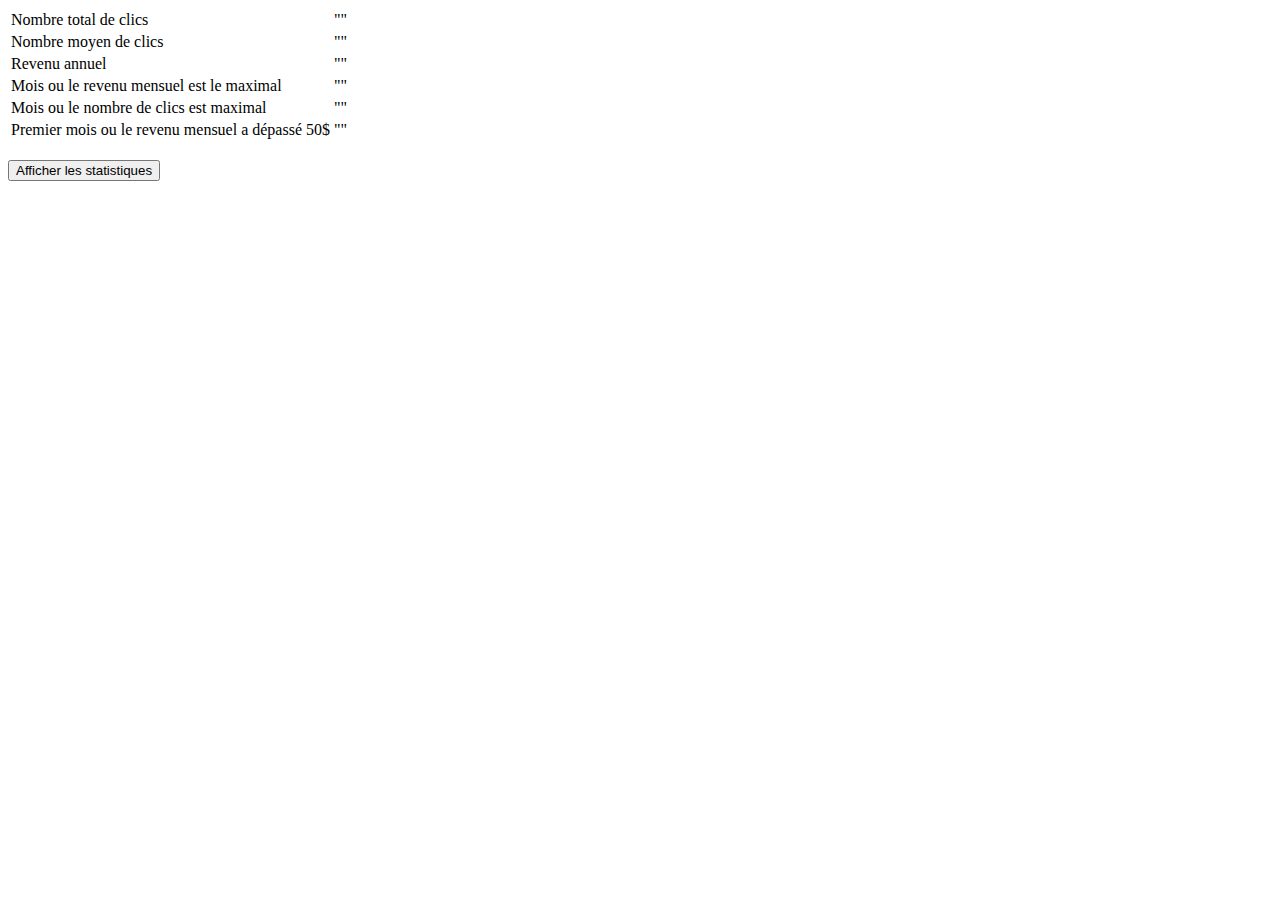
<file: scripts/index.html>
<!DOCTYPE html>

<html lang="fr">
<meta charset="UTF-8">

<head>
    <title>Revision</title>
    <script src="jquery.js"></script>
</head>

<body>
    <div>
        <table>
            <tr>
                <td>Nombre total de clics</td>
                <td id="nbClic">""</td>
            </tr>

            <tr>
                <td>Nombre moyen de clics</td>
                <td id="nbMoyenClic">""</td>
            </tr>

            <tr>
                <td>Revenu annuel</td>
                <td id="revenuAnnuel">""</td>
            </tr>
            
            <tr>
                <td>Mois ou le revenu mensuel est le maximal</td>
                <td id="moisRevMax">""</td>
            </tr>
            
            <tr>
                <td>Mois ou le nombre de clics est maximal</td>
                <td id="moisClicMax">""</td>
            </tr>

            <tr>
                <td>Premier mois ou le revenu mensuel a dépassé 50$</td>
                <td id="premierMois">""</td>
            </tr>
        </table>
    </div>

    <br>
    <button onclick="afficherStatistique()">Afficher les statistiques</button>
</body>

<script>
    var tabNbClics=   [1000, 2000, 1000, 2000, 1000, 2000, 1000, 2000, 1000, 2000, 3000, 4000];
    var tabTauxClic=   [.01, .02, .01, .02,.01, .02,.01, .02, .01, .02,.03, .02];
    var tabMois= ["janvier", "février", "mars", "avril", "mai", "juin", "juillet", "août", "septembre", "octobre", "novembre", "décembre"];
    var tabRevMensuel =  [];

    function afficherStatistique(){
        //document.getElementById('nbClic').innerHTML = somme(tabNbClics);
        $('#nbClic')[0].innerHTML = somme(tabNbClics);

        //document.getElementById('nbMoyenClic').innerHTML = somme(tabNbClics)/tabNbClics.length;
        $('#nbMoyenClic')[0].innerHTML = somme(tabNbClics)/tabNbClics.length;

        document.getElementById('moisClicMax').innerHTML = tabMois[maximum(tabNbClics)];

        calculRevMensuel();

        document.getElementById('revenuAnnuel').innerHTML = calculRevAnnuel();

        document.getElementById('moisRevMax').innerHTML = tabMois[maximum(tabRevMensuel)];

        document.getElementById('premierMois').innerHTML = tabMois[calculRevCinquante()];

    }

    function somme(tableau){
        var somme = 0;
        for(var i = 0; i < tableau.length; i++){
            somme += tableau[i];
        }
        return somme;
    }

    function maximum(tableau){
        var valMax = Number.MIN_SAFE_INTEGER;
        var indice;
        for(var i = 0; i < tableau.length; i++){
            if(tableau[i] > valMax){
                valMax = tableau[i];
                indice = i;
            }
        }
        return indice;
    }

    function calculRevAnnuel(){
        var revTotal = 0;
        for(var i = 0; i < tabRevMensuel.length; i++){
            revTotal += tabRevMensuel[i];
        }
        return revTotal;
    }

    function calculRevMensuel(){
        for(var i = 0; i < tabNbClics.length; i++){
            var nbClic = tabNbClics[i];
            var tauxClic = tabTauxClic[i];

            tabRevMensuel[i] = nbClic * tauxClic;
        }
    }

    function calculRevCinquante(){
        for(var i = 0; i < tabRevMensuel.length; i++){
            if(tabRevMensuel[i] > 50){
                return i;
            }
        }
    }
    

</script>

</html>
</file>
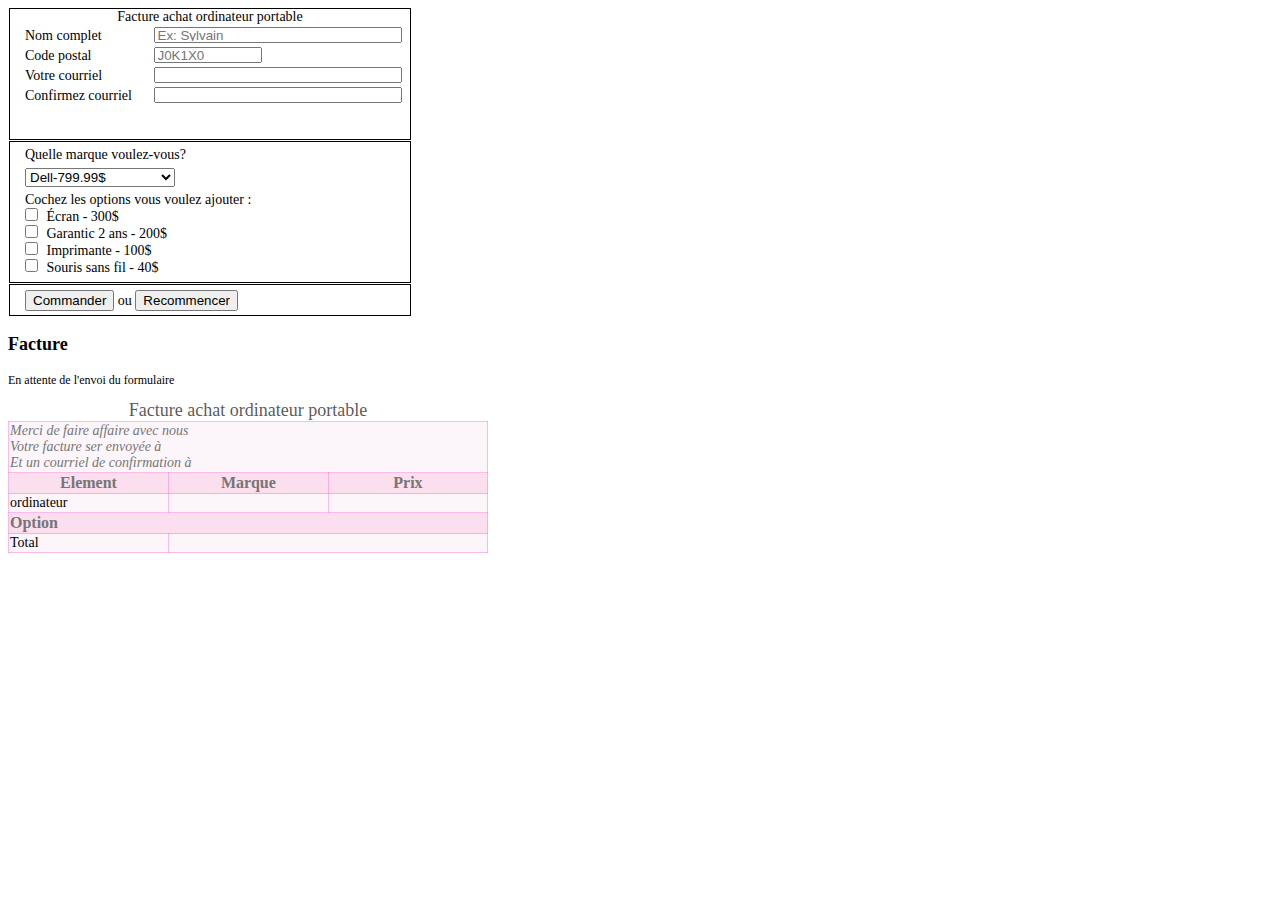
<file: formulaire.html>
<!DOCTYPE html>
<html>
<head>
	<meta charset="utf-8" />
    <title>Formulaire</title>
	<style type="text/css">
      div {
        width: 400px;
        border: 1px solid black;
        margin: 1px;
        font-size: 14px;
      }
      #Top{
        height: 130px;
      }
      #Middle{
        height: 140px;
      }
      #Bottom{
        height: 30px;
        vertical-align: middle;
      }
      .txt1{
       margin: 0px;
       text-align: center;
      }
      .txt2{
        margin: 5px 0px 0px 15px;
       }
       .txt3{
        margin: 0px 0px 0px 15px;
       }
       .format1{
        width: 240px;
        margin: 2px 0px 2px 0px;
        height: 10px;
      }
      .format2{
        width: 100px;
        margin: 2px 0px 2px 0px;
        height: 10px;
      }
      label{
        width: 120px;
        text-align: left;
        display: inline-block;
        margin: 2px 5px 2px 15px;
        height: 14px;
      }
      .txt5{
        width: 150px;
        margin: 0px 0px 0px 5px;
        height: 14px;
       }
       .message{
        font-style: italic;
        color: red;
        margin: 0px 0px 0px 15px;
      }
      select{
        width: 150px;
        margin: 5px 0px 0px 15px;
      }
      #facture{
        font-size: 18px;
        font-weight: bold;
      }
      #factureinfo1{
        font-size: 12px;
      }
      .tablehide {
        width:480px ;
        border-collapse: collapse;
        display:none;

      }
      .tableshow{
        width:480px ;
        border-collapse: collapse;
      }
		  
      .facture1option{
        text-align: left;
      }
      #facture1{
        color:rgb(119, 117, 117);
        background-color: rgba(239, 203, 228, 0.192);
        font-size: 16px;
        border: 1px solid rgba(247, 110, 210, 0.429); 
      }
      #facture1 td {
        align-content: center;
        width: 160px;
        border: 1px solid rgba(247, 110, 210, 0.429); 
        font-size: 14px;
      }
      #facture1 th{
        background-color: rgba(250, 207, 232, 0.592);
        border: 1px solid rgba(247, 110, 210, 0.429); 
        align-content: center;
        width: 160px;
      }
      .facture1personinfo{
       font-style: italic;
      }
       
      tfoot,tbody td{
        color: black;
      }
      #facture1 caption{
        font-size: 18px;
        color: rgba(60, 59, 59, 0.855);
      }
      #facture1total{
        text-align: right;
        color:rgba(253, 15, 237, 0.975); 
      }

      .prix{
        text-align: right;
      }
     

      #facture2{
        background-image: url(./images/invoice2.jpg);
        background-repeat: no-repeat;
        color:rgb(119, 117, 117);
        font-size: 16px; 
        border: 1px solid rgba(140, 187, 244, 0.77); 
      }
      #facture2 td{
        align-content: center;
        width: 160px;
        border: 1px solid rgba(140, 187, 244, 0.77); 
        font-size: 14px;
       
      }
      
      #facture2 th {
        border: 1px solid rgba(140, 187, 244, 0.77); 
        align-content: center;
        width: 160px;
        color: rgba(104, 101, 101, 0.785);
      }
      #facture2 caption{
        font-size: 18px;
        font-family: "Lucida Console", Monaco, monospace;
        color: rgba(109, 31, 198, 0.949);
      }
      .facture2personinfo{
        font-size: 12px;
        color: rgb(106, 38, 225);
      }
      #facture2total{
        text-align: right;
        color: #b014e4;
      }
      
      .facture2option{
        text-align: left;
      }
	</style>	
	
</head>

<body>
    <form method="get" id="formulaire" >
	   <div id="Top">
            <p id="title" class="txt1" > Facture achat ordinateur portable </p>
              
            <label for="nom" >  Nom complet </label>  
            <input class="format1" type="text" name="nom" id="nom"  placeholder="Ex: Sylvain" maxlength="35"/><br />
 
            <label for="codepostal" > Code postal </label>  
            <input class="format2" type="text" name="codepostal" id="codepostal"  placeholder="J0K1X0" maxlength="10" /><br />
    
            <label for="courriel" >Votre courriel </label>  
			      <input class="format1" type="email" name="courriel" id="courriel"   />	<br/>

            <label for="courriel2"  >Confirmez courriel </label>  
			      <input class="format1" type="email" name="courriel2" id="courriel2"   />	<br/>
            <p id="message" class="message"></p>
      </div>

	    <div id="Middle">
            <p id="marqueQ" class="txt2" > Quelle marque voulez-vous? </p>
             
            <select id="marque" >
              <option value="Dell">Dell-799.99$</option>
              <option value="Lenovo">Lenovo-1099.00$</option>
              <option value="Macbook">Macbook-1699.00$</option>
              <option value="HP">HP-697.00$</option>
            </select>

            <p id="option" class="txt2" >Cochez les options vous voulez ajouter :</p>
            <input class="txt3" type="checkbox" name="ecran" id="ecran" /> <label class="txt5" for="ecran">Écran - 300$</label><br />
		        <input class="txt3" type="checkbox" name="garantic" id="garantic" /> <label class="txt5" for="garantic">Garantic 2 ans - 200$</label><br />
		        <input class="txt3" type="checkbox" name="imprimante" id="imprimante" /> <label class="txt5" for="imprimante">Imprimante - 100$</label><br />
		        <input class="txt3" type="checkbox" name="souris" id="souris" /> <label class="txt5" for="souris">Souris sans fil - 40$</label>
      </div>

      <div id="Bottom">
            <input class="txt2" type="submit" id="envoyer" value="Commander" >
             ou
            <input type="reset" id="annuler" value="Recommencer">
      </div>
    </form> 
    <p id="facture"> Facture</p>
	  <p id="factureinfo1">En attente de l'envoi du formulaire </p>

  
      <table id="facture1" class="tableshow">
        <caption> Facture achat ordinateur portable</caption>
        <thead>
        <tr class=" facture1personinfo">
          <td  colspan="3">
           <span id="facture1nom">Merci de faire affaire avec nous </span><br />
           <span id="facture1codepostal">Votre facture ser envoyée à </span> <br />
           <span id="facture1email">Et un courriel de confirmation à </span><br />
          </td>
        </tr>
        </thead>
        <tbody id="facture1body" >
        <tr >
          <th>Element</th>
          <th>Marque</th>
          <th>Prix</th>
        </tr>
        <tr>
          <td>ordinateur</td>
          <td id="facture1marque"></td>
          <td id="facture1marqueprix" class="prix"></td>
        

        </tr>
      
        <tr>
          <th colspan="3" class="facture1option" id="facture1option">Option</th>
        </tr>
        </tbody>
        <tfoot>
        <tr>
          <td >Total</td>
          <td id="facture1total" colspan="2"></td>
        
        </tr>
      </tfoot>
      </table>


      <table id="facture2" class="tablehide" >
        <caption> Facture achat ordinateur portable</caption>
        <thead>
        <tr class="facture2personinfo">
          <td colspan="3">
           <span id="facture2nom">Merci de faire affaire avec nous </span><br />
           <span id="facture2codepostal">Votre facture ser envoyée à </span> <br />
           <span id="facture2email">Et un courriel de confirmation à </span><br />
          </td>
        </tr>
       </thead>
       <tbody id="facture2body" >
        <tr>
          <th>Element</th>
          <th>Marque</th>
          <th>Prix</th>
        </tr>
        <tr>
          <td>ordinateur</td>
          <td id="facture2marque"></td>
          <td id="facture2marqueprix" class="prix"></td>
        </tr>
        <tr>
          <th colspan="3" class="facture2option" id="facture2option">Option</th>
        </tr>
       </tbody>
       <tfoot>
        <tr>
          <td >Total</td>
          <td id="facture2total" colspan="2"></td>
        
        </tr>
      </tfoot>
      </table>



	<script src="scripts/jquery.js"></script>
	

	<script> 
   
        
   $(function() {
      var nom,codepostal,courriel;
      var i;
      var marque,marqueprix;
      var optionitemlist = new Array();
      var optionprixlist = new Array();
      var total=0;
      var optionprixsum=0;
      $('input').focus(focusFond); 
			$('input').blur( 
          function() { 
				      $(this).css('background-color', '#fff');
			    }); 

      $("#courriel2").change(checkEmail);
      $("#courriel").change(checkEmail);
      console.log($("#ecran").prop('checked'));
      $("#ecran").click(
          function(){
              if($("#ecran").prop('checked')){
                alert("Félicitations pour votre bon choix (Écran est selectionne)!");
              }else{
                alert("Attention! Veuillez vous décocher l'ecran? Vérifiez SVP");
              }
          }
         );
     
				
			$("#formulaire").submit(
          function(event) {
               event.preventDefault();
               i=checkInfo();
               //console.log(i);
               if (i!==true){
                    //alert("vous devez remplir tous les champs");
                    $("#message").html("vous devez remplir tous les champs");
                    return false;
                }else{
                    alert("Vous avez soumis votre commande avec succès");
                    nom=$("#nom").val();
                    codepostal=$("#codepostal").val();
                    courriel=$("#courriel").val();
                    marque= $("#marque").find("option:selected").val();
                    console.log(marque);
                    marqueprix=parseFloat($("#marque").find("option:selected").text().split("-")[1]);
                    console.log(marqueprix);
                    $('input[type=checkbox]:checked').each(
                          function(i){
                            //console.log($(this).next('label').html());
                            optionitemlist[i]=$(this).next('label').html().split("-")[0];
                            //console.log(optionitemlist[i]);
                            optionprixlist[i]=parseFloat($(this).next('label').html().split("-")[1]); 
                            //console.log(optionprixlist[i]);
                            optionprixsum= optionprixsum+optionprixlist[i];
                            //console.log(optionprixsum);
                          }
                     
                    );
                   
                    total=marqueprix+optionprixsum;
                    //console.log(total);

                    $("#factureinfo1").html("Voici votre facture:");
                    if(total>=1000){
                      $("#facture2").removeClass("tablehide");
                      $("#facture2").addClass("tableshow");
                      $("#facture2nom").html($("#facture2nom").html()+" "+nom);
                      //$("#facture2nom").append(nom);
                      $("#facture2codepostal").html($("#facture2codepostal").html()+" "+codepostal);
                      $("#facture2email").html($("#facture2email").html()+" "+courriel);
                      $("#facture2marque").text(marque);
                      $("#facture2marqueprix").text(marqueprix);
                      if (optionitemlist.length !=0){
                         // var html="<tr><th>No</th><th>Element</th><th>Prix</th></tr>"
                         // $("#facture2body").append(html);
                          for (var j=0;j<optionitemlist.length;j++){
                          var html="<tr><td></td><td></td><td></td></tr>"
                          $("#facture2body").append(html);
                          //console.log(j);
                          $("#facture2body tr:last td:eq(0)").text(j+1);
                          $("#facture2body tr:last td:eq(1)").text(optionitemlist[j]);
                          $("#facture2body tr:last td:eq(2)").text(optionprixlist[j]);
                          $("#facture2body tr:last td:eq(2)").addClass("prix");
                          }
                      }
                      $("#facture2total").text(total);

                    }else{
                      $("#facture1").removeClass("tablehide");
                      $("#facture1").addClass("tableshow");
                      //$("#facture1nom").html($("#facture1nom").html()+"  "+nom);
                      $("#facture1nom").append(nom);
                      $("#facture1codepostal").html($("#facture1codepostal").html()+"  "+codepostal);
                      $("#facture1email").html($("#facture1email").html()+"  "+courriel);
                      $("#facture1marque").text(marque);
                      $("#facture1marqueprix").text(marqueprix);
                      if (optionitemlist.length !=0){
                          //var html="<tr><th>No</th><th>Element</th><th>Prix</th></tr>"
                          //$("#facture1body").append(html);
                          for (var j=0;j<optionitemlist.length;j++){
                          var html="<tr><td></td><td></td><td></td></tr>"
                          $("#facture1body").append(html);
                          //console.log(j);
                          $("#facture1body tr:last td:eq(0)").text(j+1);
                          $("#facture1body tr:last td:eq(1)").text(optionitemlist[j]);
                          $("#facture1body tr:last td:eq(2)").text(optionprixlist[j]);
                          $("#facture1body tr:last td:eq(2)").addClass("prix");
                          }
                      }
                      $("#facture1total").text(total);
                    }
                
                }
   
          }
      );   

      $("#annuler").click(
        function() { 
          window.location.reload();
        }
      ); 
      
     
    });

	 
		function focusFond(){
			  $(this).css('background-color', 'orange');
		}
                       
    function checkEmail(){
        var email1info = $("#courriel").val();
        var email2info = $("#courriel2").val();
        //console.log(email1info);
        //console.log(email2info);
        if ((email1info.length !=0 )&&(email2info.length !=0 )){
            if (email2info===email1info){
                 $("#message").html("Courriel est bien comfirmé");
            }else{
              $("#message").html("les deux courriels ne sont pas identiques,vérifiez SVP");
            }
        }else{
          $("#message").html("");
        }
    }
        
    function checkInfo(){
        i=true;
        if (($("#nom").val()==='')|| ($("#codepostal").val()==='')||($("#courriel").val()==='')||($("#courriel2").val()===''))
          {
            i=false;
           }
        return i;
    }
      
	

	</script>
	
</body>
</html>
</file>
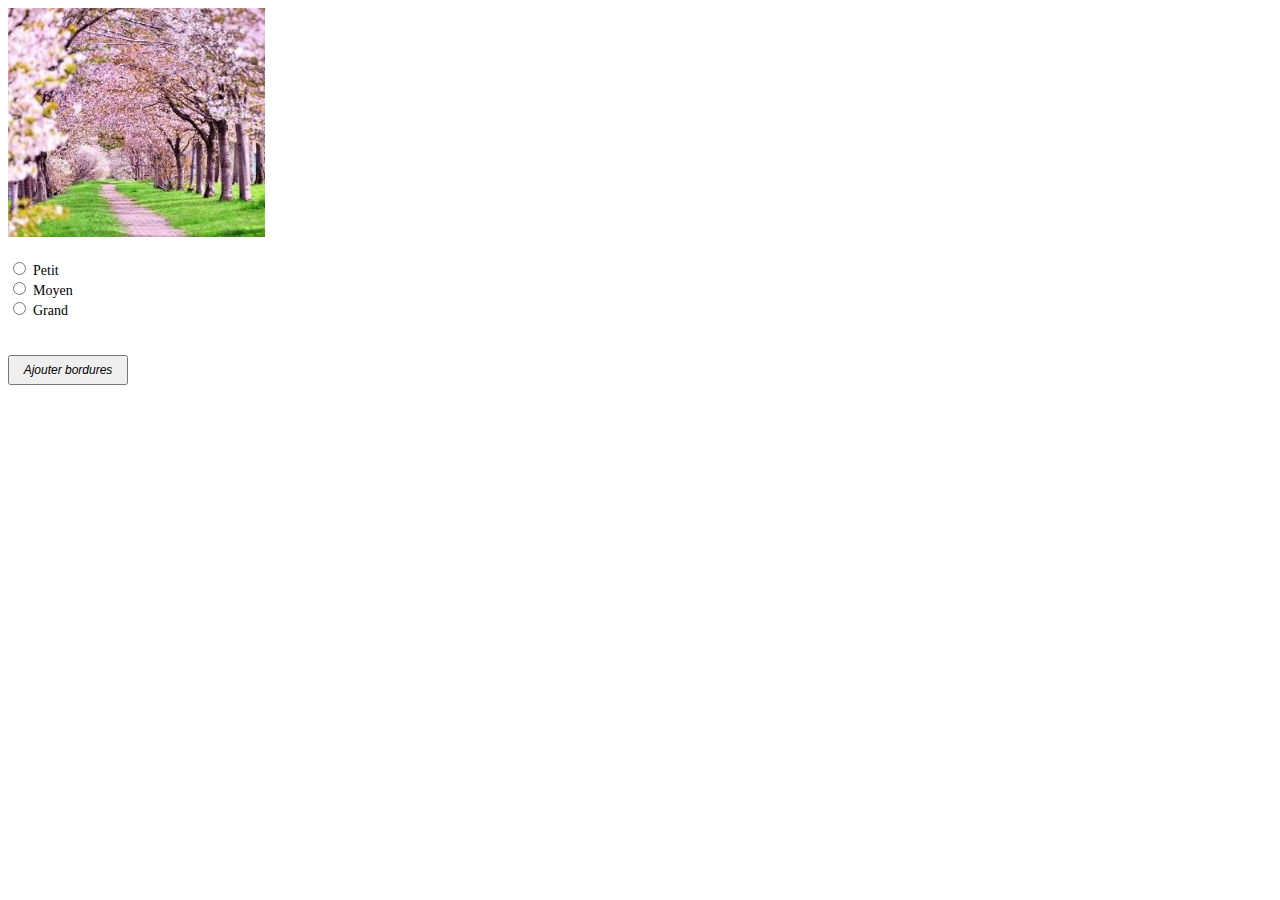
<file: Images-backup.html>
<!DOCTYPE html>
<html>
<head>
	<meta charset="utf-8" />
    <title>Images</title>
	<style type="text/css">
      button {
         width: 120px;
         height: 30px;
      }
      .btnclass1{
        font-size: 12px;
        font-style: italic;
      }
      lable{
        font-size: 14px;
      }

      .classpetit {
        width: 50px;
        height: 50px;
      }

      .classmoyen {
        width: 100px;
        height: 100px;
      }
      .classgrand{
        width: auto;
        height: auto;
      }
	
      .ajouterbordures{
        border-style:solid;
        border-width:10px;
        border-color: aquamarine;
      }
	</style>	
	
</head>

<body>

	<div id="main">
        <img id="image" src="images/spring.jpg" alt="Miniature"  />
    </div>
	<div id="sizechange">
        <br />
         <input type="radio" id="petit" name="size" value="petit"> <lable >Petit</lable> <br /> 
		 <input type="radio" id="moyen" name="size" value="moyen"> <lable >Moyen</lable> <br />
         <input type="radio" id="grand" name="size" value="grand"> <lable >Grand</lable> <br />
       
    </div>
    <br />
    <br />
    <button id="bordures" class="btnclass1">Ajouter bordures</button>
	<script src="scripts/jquery.js"></script>
	

	<script> 
        var imagesize;
        var borderstat;
        var imagelinks=[];
        imagelinks.push('images/spring.jpg');
        imagelinks.push('images/summer.jpg');
        imagelinks.push('images/automne.jpg');
        imagelinks.push('images/winter.jpg');
        var i,j;
        var imagelink;
        
        $(function() {

            $('#image').click(function(){
                imagelink=$(this)[0].src;
                console.log(imagelink);
                for (j=0;j<4;j++){
                  if (imagelink.indexOf(imagelinks[j])>=0 ) 
                      break;
                }
                console.log("j= "+j);
                i= Math.round(Math.random()*3)
                console.log("i= "+i);
                if (j==i) { 
                  console.log("alert:" );
                  i=i+1;
                  console.log("i= "+i);
                  $(this).attr('src',imagelinks[i]);
                
                }else {
                      $(this).attr('src',imagelinks[i]);
                }
              
              
            });


	        $('input[name="size"]').change(function(){
                   imagesize=$(this).val();
                   // $('#image').css('width', '50px');
                   //$('#image').css('height', '50px');
                  
                  console.log(imagesize);
                    switch(imagesize){
                        case "petit": 
                                $('#image').removeClass();
                                $('#image').addClass("classpetit");
                                if($('#bordures').text()=="Enlever bordures"){
                                    $('#image').addClass("ajouterbordures"); 
                                }
                                break;
                        case "moyen":
                                $('#image').removeClass();
                                $('#image').addClass("classmoyen");
                                if($('#bordures').text()=="Enlever bordures"){
                                    $('#image').addClass("ajouterbordures"); 
                                }
                                break;
                        case "grand":
                                $('#image').removeClass();
                                $('#image').addClass("classgrand");
                                if($('#bordures').text()=="Enlever bordures"){
                                    $('#image').addClass("ajouterbordures"); 
                                }
                                break; 
                        default:
                            alert("choisir la taille.");
                    }

                  });

                  $('#bordures').click(function(){
                       borderstat=$(this).text();
                       //console.log(borderstat);
                       if (borderstat=="Ajouter bordures"){
                          $('#bordures').text('Enlever bordures');
                          $('#image').addClass("ajouterbordures");
                       }else{
                        $('#bordures').text('Ajouter bordures');
                        $('#image').removeClass("ajouterbordures");
                       }
                                     
 
                   });


        
                  
        });
        

      
	

	</script>
	
</body>
</html>
</file>
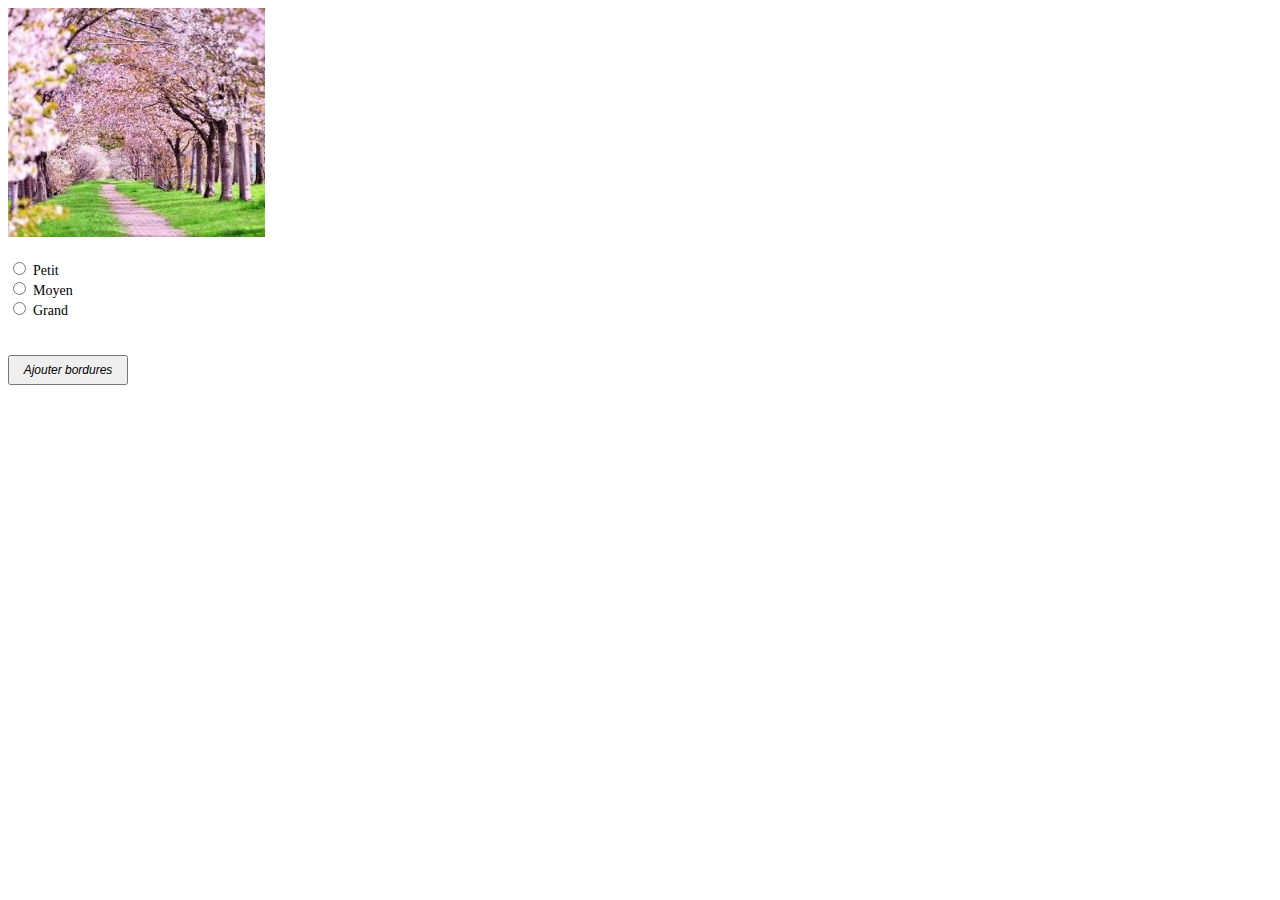
<file: Images.html>
<!DOCTYPE html>
<html>
<head>
	<meta charset="utf-8" />
    <title>Images</title>
	<style type="text/css">
      button {
         width: 120px;
         height: 30px;
      }
      .btnclass1{
        font-size: 12px;
        font-style: italic;
      }
      lable{
        font-size: 14px;
      }
    /*.classpetit {
        width: 50px;
        height: 50px;
      }
      .classmoyen {
        width: 100px;
        height: 100px;
      }
      .classgrand{
        width: auto;
        height: auto;
      } */
	
      .ajouterbordures{
        border-style:solid;
        border-width:5px;
        border-color:rgb(237, 196, 247);
      }
	</style>	
	
</head>

<body>

	<div id="main">
        <img id="image" src="images/spring.jpg" alt="Miniature"  />
    </div>
	<div id="sizechange">
        <br />
         <input type="radio" id="petit" name="size" value="petit"> <lable >Petit</lable> <br /> 
		     <input type="radio" id="moyen" name="size" value="moyen"> <lable >Moyen</lable> <br />
         <input type="radio" id="grand" name="size" value="grand"> <lable >Grand</lable> <br />
       
    </div>
    <br />
    <br />
    <button id="bordures" class="btnclass1">Ajouter bordures</button>
	<script src="scripts/jquery.js"></script>
	

	<script> 
        var imagesize;
        var borderstat;
        var imagelinks=[];
        imagelinks.push('images/spring.jpg');
        imagelinks.push('images/summer.jpg');
        imagelinks.push('images/automne.jpg');
        imagelinks.push('images/winter.jpg');
        var i,j;
        var imagelink;
        
        $(function() {

            $('#image').click(function(){
                imagelink=$(this)[0].src;
                console.log(imagelink);
               for (j=0;j<4;j++){
                  if (imagelink.indexOf(imagelinks[j])>=0 ) 
                      break;
                }
                console.log("j= "+j);
                i= Math.round(Math.random()*3)
                console.log("i= "+i);
                if (j==i) { 
                  //console.log("alert:" );
                  i=i+1;
                  if(i==4){
                    i=0;
                  }
                  //console.log("i= "+i);
                  $(this).attr('src',imagelinks[i]);
                
                }else {
                      $(this).attr('src',imagelinks[i]);
                }
           
            });

	          $('input[name="size"]').change(function(){
                imagesize=$(this).val();
                                     
                console.log(imagesize);
                    switch(imagesize){
                        case "petit": 
                                $('#image').css('width', '100px');
                                //$('#image').css('height', '50px');
                                break;
                        case "moyen":
                                $('#image').css('width', '250px');
                                //$('#image').css('height', '100px');
                                break;
                        case "grand":
                                $('#image').css('width', '400px');
                                //$('#image').css('height', 'auto');
                                break; 
                        default:
                            alert("choisir la taille.");
                    }

             });

            $('#bordures').click(function(){
                borderstat=$(this).text();
                //console.log(borderstat);
                if (borderstat=="Ajouter bordures"){
                    $('#bordures').text('Enlever bordures');
                    $('#image').addClass("ajouterbordures");
                }else{
                    $('#bordures').text('Ajouter bordures');
                    $('#image').removeClass("ajouterbordures");
                    }

            });
   
                  
        });
        
	

	</script>
	
</body>
</html>
</file>
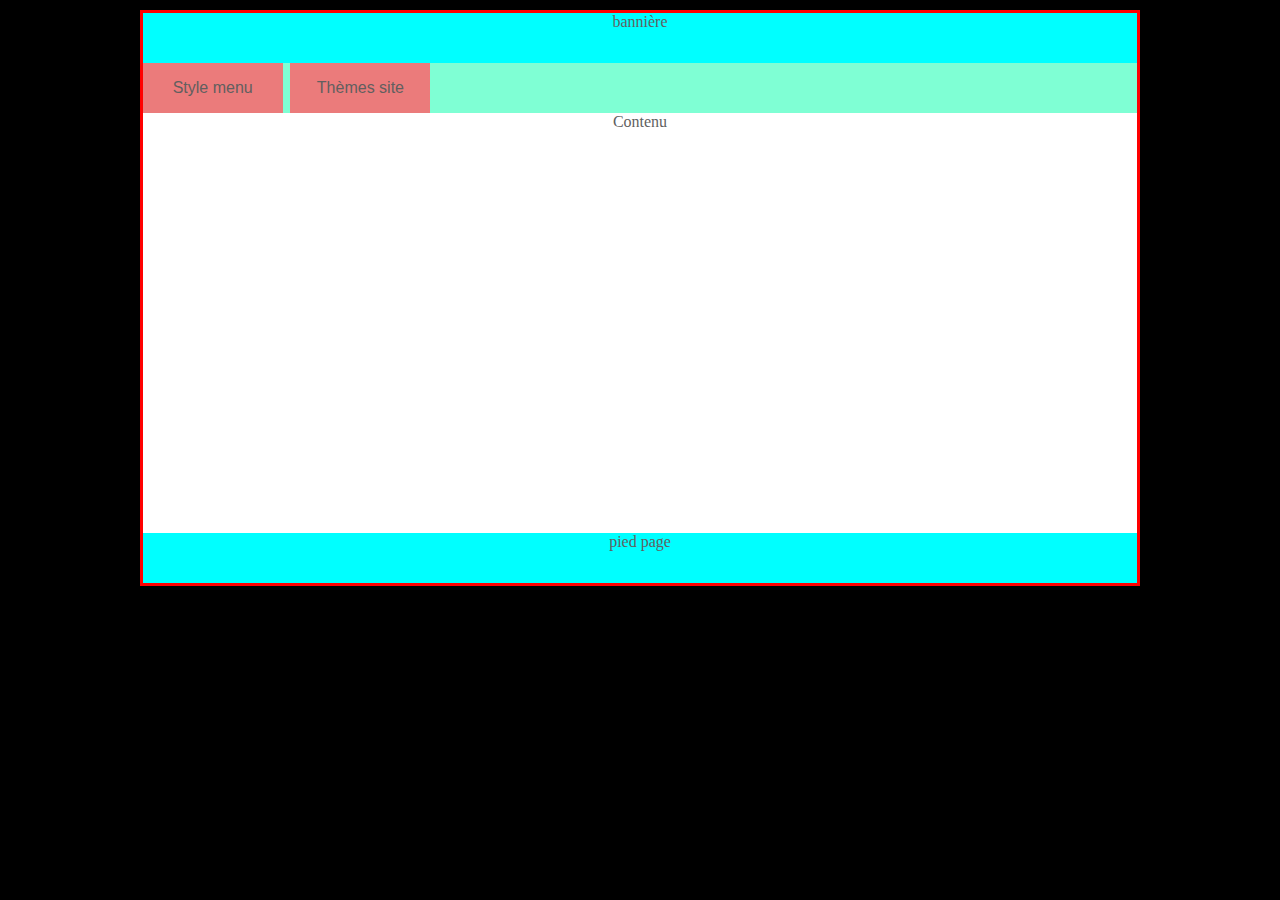
<file: Menu.html>
<!DOCTYPE html>
<html>
	<head>
		<meta charset="utf-8" />
		<title>Examen-Q2</title>
		<style type="text/css">
      
        body{
            background-color:var(--background-body);
            padding: 0;
            margin: 0px;
        }
        #my-web{
            border: 3px solid var(--border-body);
            margin: 10px 140px 50px 140px ;
            background-color:var(--background-my-web);
        }
        .textcenter{
            color:var(--colordiv);
            text-align: center;
        }
        #entete{
            margin: 0px;
            padding: 0px;
            height: 50px;  
        }
        #entete p{
            margin: 0px;
        }
        #menu{
            background-color:var(--background-menu);
            padding: 0px;
            height: 50px;       
        }
        #menu ul {
            margin: 0;
            padding: 0;
            list-style: none;
        }
        #menu li {
            margin: 0px 4px 0px -0.3px;
            display: inline; 
        }
        #contenu{
            background-color:var(--background-contenu);
            height: 420px;
        }
        #contenu p{
            margin: 0px;
        }
        #pied{
            height: 50px;
        }
        #pied p{
            margin: 0px;
        }
        .menuoption{
            background-color: var(--background-menuoption);
            color:var(--color);
            padding: 16px;
            font-size: 16px;
            border: none;
            cursor: pointer;
            width: 140px;
        }
          
          /* The container <div> - needed to position the dropdown content */
        .dropdown {
            position: relative;
            display: inline-block;
        }
          
          /* Dropdown Content (Hidden by Default) */
        .dropdown-content {
            display: none;
            position: absolute;
            background-color: var(--background-my-web);
            min-width: 140px;
            box-shadow: 0px 8px 16px 0px rgba(0,0,0,0.2);
            z-index: 1;
          
        }
          /* Dropdown Content button */
        .dropdown-content-btn{
            color:var(--color);
            background-color:var(--background-my-web);
            width: 140px;
            border: 1px solid rgb(136, 134, 134);
        }
          
          /* Show the dropdown menu on hover */
        .dropdown:hover .dropdown-content {
            display: block;
        }

          /* Dropdown Content button color changes on hover */
        .dropdown-content button:hover{
            background-color:var(--background-menu);
            color: var(--colormenuoption);
        }
          /* Dropdown menu  background color cahnges on hover */
        .dropdown:hover .menuoption{
            background-color:var(--background-menuoptionhover);
        }

        .lighttheme{
            --background-body:black;
            --border-body:red;
            --background-my-web: aqua;
            --background-menu: aquamarine;
            --background-contenu: white;
            --background-menuoption: #eb7b7b;
            --background-menuoptionhover:red;
            --color:rgb(97, 95, 95);
            --colormenuoption:rgb(109, 107, 107);
            --colordiv:rgb(97, 95, 95);
        }

        .darktheme{
            --background-body:white;
            --border-body:#7a12f9;
            --background-my-web: rgb(255, 51, 0);
            --background-menu: yellow;
            --background-contenu: black;
            --background-menuoption: #ac7beb;
            --background-menuoptionhover:rgb(51, 0, 255);
            --color:white;
            --colormenuoption:rgb(109, 107, 107);
            --colordiv: rgb(182, 237, 45);
          }

        </style>
	</head>

	<body class="lighttheme">
     <div id="my-web">
	   <div id="entete" >
		 <p class="textcenter">bannière</p>
	   </div>

	   <div id="menu">
         <ul>
			<li>
                <div class="dropdown">
                   <button id="stylemenu" class="menuoption" >Style menu</button>
                   <div class="dropdown-content" >
                      <button id="gras" class="dropdown-content-btn">Gras</button><br/>
                      <button id="italique" class="dropdown-content-btn">Italique</button>
                   </div>
                </div>
            </li>
            
			<li>
                <div class="dropdown">
                    <button  id="thèmessite"  class="menuoption">Thèmes site</button>
                    <div class="dropdown-content">
                       <button id="fonce" class="dropdown-content-btn">Foncé</button><br/>
                       <button id="pale" class="dropdown-content-btn">Pâle</button>
                    </div>
                </div>
            </li>
		 </ul>
	   </div>

	   <div id="contenu">
		 <p class="textcenter">Contenu</p>
       </div>

	   <div id="pied">
         <p class="textcenter">pied page</p>
	   </div>

     </div>

     <script src="scripts/jquery.js"></script>

     <script>
       var fontweight;
       var fontstyle;

	   $(function() {
       
         $("#gras").click(
            function(){
            /*toggle gras style*/
            changeFontWeight();
            }         
         )

         $("#italique").click(
            function(){
             /*toggle italic style*/   
            changeFontStyle();
            }
         )

         $("#fonce").click(
            function(){
            $("body").removeClass("lightheme");
            $("body").addClass("darktheme");
            }    
         )

         $("#pale").click(
            function(){
            $("body").removeClass("darktheme");
            $("body").addClass("lighttheme");
           }    
         )

       });

       function changeFontWeight(){
         fontweight=$("#gras").css('font-weight');
         console.log("before="+fontweight);
         console.log(typeof(fontweight)); 
         if (fontweight==="700"){
            $('#stylemenu').css("font-weight","normal");
            $('#gras').css("font-weight","normal");
            $('#italique').css("font-weight","normal");
            $('#thèmessite').css("font-weight","normal");
            $('#fonce').css("font-weight","normal");
            $('#pale').css("font-weight","normal");         
        }else{
            $('#stylemenu').css("font-weight","bold");
            $('#gras').css("font-weight","bold");
            $('#italique').css("font-weight","bold");
            $('#thèmessite').css("font-weight","bold");
            $('#fonce').css("font-weight","bold");
            $('#pale').css("font-weight","bold");            
         }
         fontweight=$("#gras").css('font-weight');
         console.log("after="+ fontweight);
       }  
    
       function changeFontStyle(){
        fontstyle=$("#italique").css('font-style');
        console.log("before="+fontstyle);
        console.log(typeof(fontstyle)); 
        if (fontstyle==="italic"){
           $('#stylemenu').css("font-style","normal");
           $('#gras').css("font-style","normal");
           $('#italique').css("font-style","normal");
           $('#thèmessite').css("font-style","normal");
           $('#fonce').css("font-style","normal");
           $('#pale').css("font-style","normal");
        }else{
           $('#stylemenu').css("font-style","italic");
           $('#gras').css("font-style","italic");
           $('#italique').css("font-style","italic");
           $('#thèmessite').css("font-style","italic");
           $('#fonce').css("font-style","italic");
           $('#pale').css("font-style","italic");
        }
        fontstyle=$("#italique").css('font-style');
        console.log("after="+ fontstyle);
      }  


     </script>

    </body>

</html>
</file>
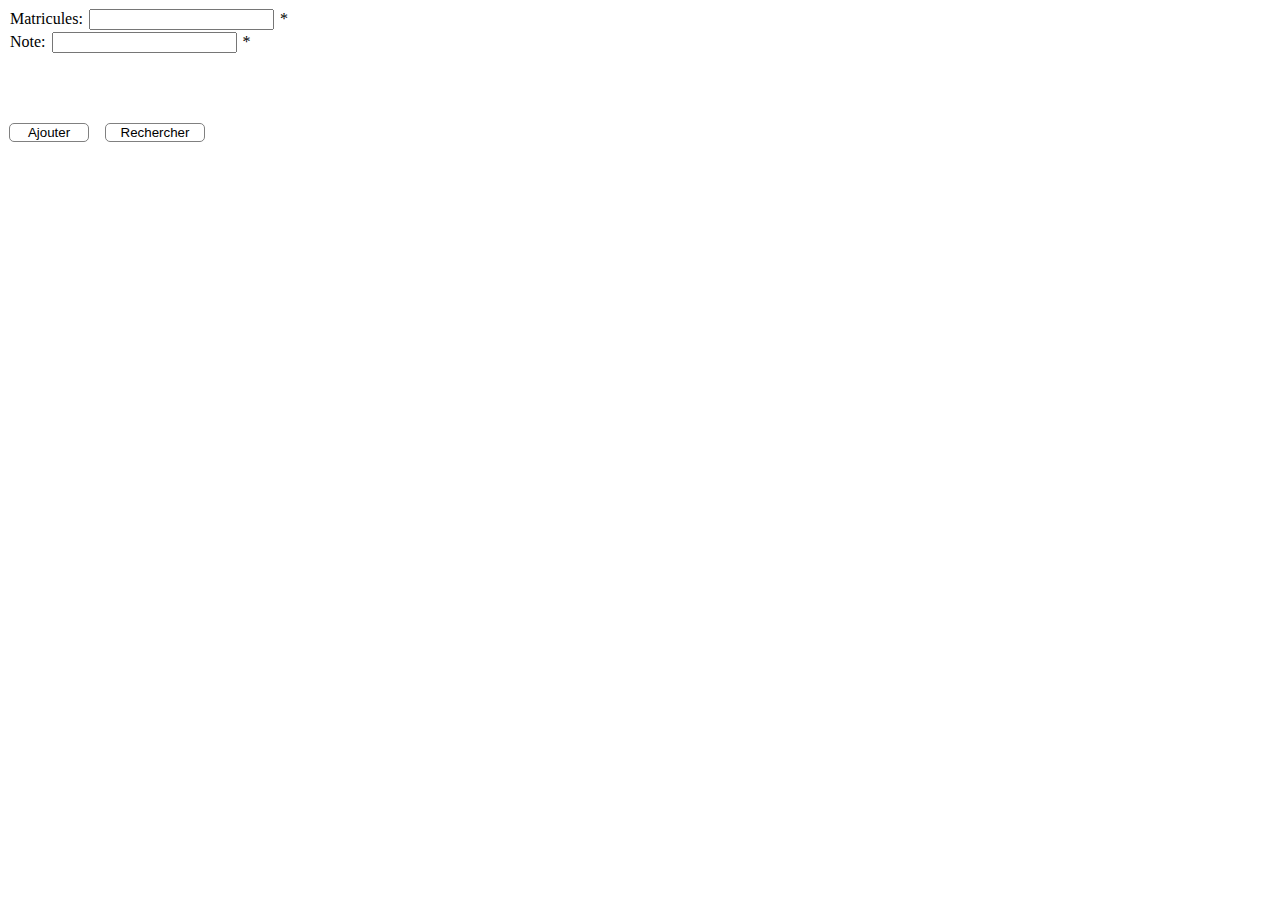
<file: notes.html>
<!DOCTYPE html>
<html>
  <head>
    <meta charset="UTF-8">
    <title>Notes</title>
    <style type="text/css">
        div {
          width: 400px;
          margin: 1px;
          /*border: 1px solid black;*/
        }
        div label{
            margin: 1px;
        }
        div input{
            margin: 1px;
        }
        #Top{
          height: 60px;
        }
        #middle{
          height: 40px;
          font-size: 14px;
        }
        #Bottom{
          height: 120px;
        }
        .btn{
            border-radius: 5px;
            border: 1px solid gray;
            background:white;
            margin: 0px 12px 0px 0px;
        }
        #ajouter{
            width: 80px;
        }
        #rechercher{
            width: 100px;
        }
        .message{
            font-style: italic;
            color: red;
        }
        
    </style>
  </head>
  <body>
		<form method="get" id="formulaire" >
            <div id="Top">
               <label for="matricule" >  Matricules: </label>  
   		       <input type="text" id="matricule">
               <label >* </label> <br />

               <label for="note" >  Note: </label>  
   		       <input type="text" id="note">
               <label >* </label> <br />
            </div>
            <div id="middle">
                <p id="result"></p>
                <p id="message" class="message"></p>
            </div>
            
		</form> 
		<div id="Bottom">
            <button type="button" class="btn" id="ajouter" >Ajouter</button>
            <button type="button" class="btn" id="rechercher" >Rechercher</button>
            <p id="rechercherresult1"></p>
            <p id="rechercherresult2"></p>
        </div>
		

    <script src="scripts/jquery.js"></script>
	
	
	
    <script>
        var matriculeId;
        var note;
        var listMatricules = [];
        var listNotes = [];
        var moy=0;
        var sum=0;
        var i;
        var moyS=0;
        var index;
        var matrId;
        var indexp;
        var str;
        var intRegex;
        var floatRegex;

        	
	   $(function() {
            
          $("#ajouter").click(
             function(){                     
               i=checkInfo();
               //console.log(i);
               if (i!==true){
                    //alert("vous devez remplir tous les champs");
                    $("#result").html("");
                    $("#message").html("vous devez remplir tous les champs");
                    return false;
                }else{
                    if(!checkNote()){
                    $("#result").html("");
                    $("#message").html("vous devez remplir le note corret");
                    return false;
                    }else{
                    ajout();
                    }             
                }
              
             }
          )

          $("#rechercher").click(
             function(){
                matriculeId=prompt("Entrez matricule: ");
                index=rechercher(matriculeId);
                console.log(index);
                if (index >=0){
                    $("#rechercherresult1").html("Le matricule trouvé:  "+listMatricules[index]);
                    $("#rechercherresult2").html("Le note trouvé:  " + listNotes[index]);
                    $("#result").html("");
                }else{
                    $("#result").html("");
                    $("#rechercherresult2").html("");
                    $("#rechercherresult1").html("il y a pas Matricule: "+ matriculeId +" dans la liste");
                }

             }
          )

	   });

      function ajout(){
       matrId=$("#matricule").val();
       indexp = rechercher(matrId);
       console.log(indexp);
       if ( indexp >= 0 ){
        $("#message").html("le note de Matricule "+listMatricules[indexp]+"  est deja ajouté");
        $("#result").html("");
       }
       else {
        listMatricules.push($("#matricule").val());
        listNotes.push(parseFloat($("#note").val()));
        moyS=moyenne();
        console.log($("#note").val());
        console.log("moyS="+ moyS);
        if ($("#note").val()>=moyS){
            $("#result").html("Note supérieure à la moyenne");
            $("#message").html("");
        }else{
            $("#result").html("Note inférieure à la moyenne"); 
            $("#message").html("");
        }   
       }

       }

      function moyenne(){
        moy=0;
        sum=0;
        if(listNotes.length>0){
             for (var i=0; i<listNotes.length;i++){
                 sum+=listNotes[i];
                 console.log(sum);
             }
         moy=sum/listNotes.length
         console.log(moy);
        }
         else {
         alert("liste de notes est vide");
        }
        return moy;
      }

      function checkInfo(){
        i=true;
        if (($("matricule").val()==='')|| ($("#note").val()===''))
          {
            i=false;
           }
        return i;
      }

      function checkNote(){
         console.log("checknote="+$("#note").val());
         console.log("===="+parseFloat($("#note").val()).toString());
         console.log(parseFloat($("#note").val()));
         console.log(typeof(parseFloat($("#note").val())));
         /*if (parseFloat($("#note").val()).toString() == "NaN") {
           return false;
         } 
         if (parseFloat($("#note").val())<0){
            return false;
         } else{
           return true;           
        }*/ // this one can't check the format like "2qwe3"

        intRegex = /^\d+$/;
        floatRegex = /^((\d+(\.\d *)?)|((\d*\.)?\d+))$/;
        
        str = $("#note").val();
        if(!intRegex.test(str) && !floatRegex.test(str)) {
            console.log("111:"+intRegex.test(str));
            console.log("222:"+floatRegex.test(str));
            return false;
        }
        if (parseFloat($("#note").val())<0){
            return false;
        } else{
           return true;           
        }
        
      }

      function rechercher(id){
        if (id!=null && id !=""){
            for (var j=0;j<listMatricules.length;j++){
                if (listMatricules[j]===id){
                 return j;
                }
            }
        }
         else{
            alert("Matricule entre est vide");
            j=-1;
            return j ;
        }
      }


    </script>
	  
  </body>
</html>
</file>
